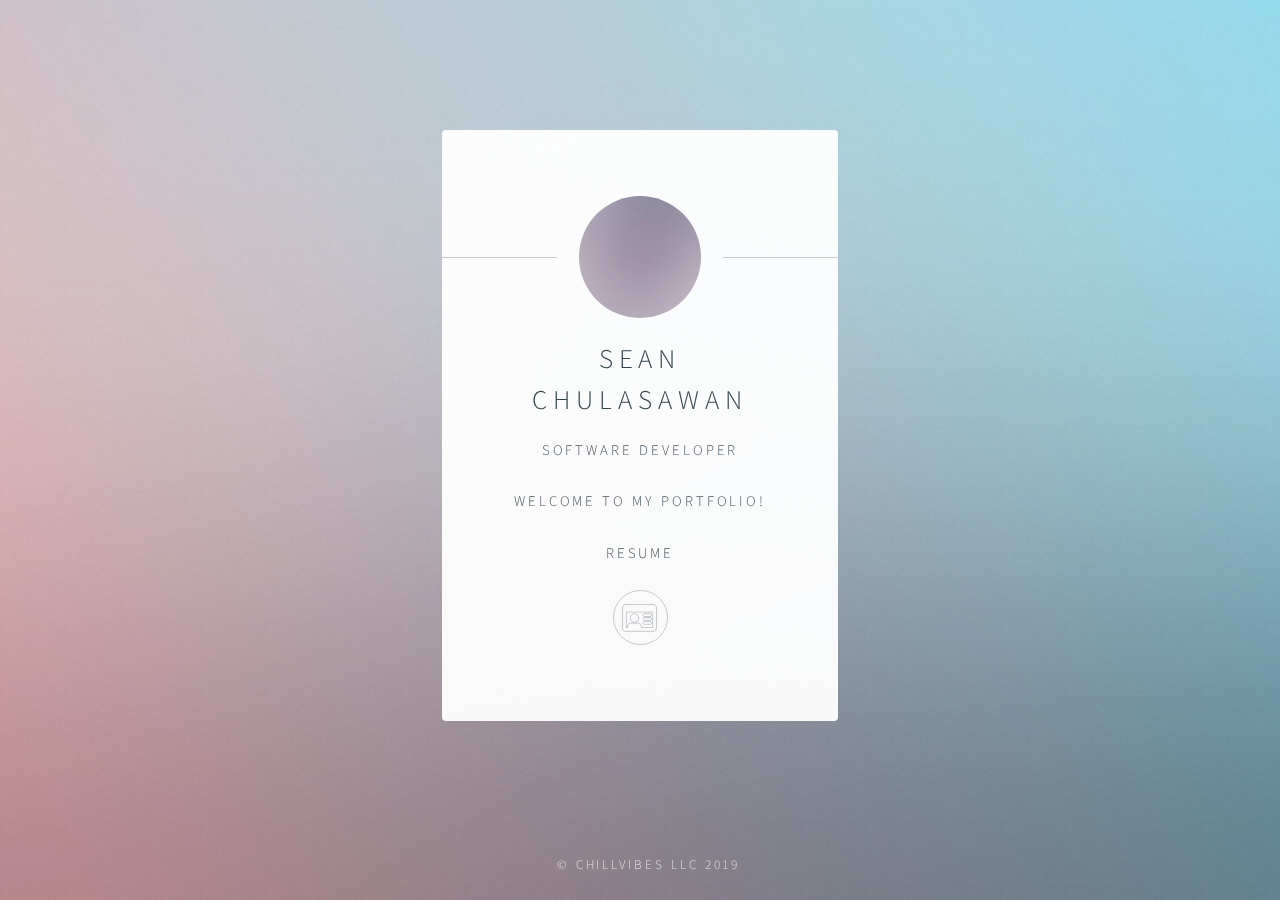
<file: index.html>
<!DOCTYPE HTML>

<html>
	<head>
		<title>My Portfolio</title>
		<meta charset="utf-8" />
		<meta name="viewport" content="width=device-width, initial-scale=1, user-scalable=no" />
		<link rel="stylesheet" href="assets/css/main.css" />
		<noscript><link rel="stylesheet" href="assets/css/noscript.css" /></noscript>
	</head>
	<body class="is-preload">

		<!-- Wrapper -->
			<div id="wrapper">

				<!-- Main -->
					<section id="main">
						<header>
							<span class="avatar"><img src="images/avatar.jpg" alt="" /></span>
							<h1>Sean Chulasawan</h1>
							<p>Software Developer</p>
							<p>Welcome to my portfolio!</p>
							<p>Resume</p>
						</header>
	


						<footer>
							<ul class="icons">
								<!-- <li><a href="pg1.html" class="icon regular fa-eye">eye</a></li> 
								<li><a href="https://github.com/Skruggle/Portfolio" class="icon brands fa-github">githib</a></li>
								-->
								<li><a href="Resume19.html" class="icon regular fa-id-card">stuff</a></li>
							</ul>
						</footer>
					</section>

				<!-- Footer -->
					<footer id="footer">
						<ul class="copyright">
							<li>&copy; ChillVibes LLC 2019</li>
						</ul>
					</footer>

			</div>

		<!-- Scripts -->
			<script>
				if ('addEventListener' in window) {
					window.addEventListener('load', function() { document.body.className = document.body.className.replace(/\bis-preload\b/, ''); });
					document.body.className += (navigator.userAgent.match(/(MSIE|rv:11\.0)/) ? ' is-ie' : '');
				}
			</script>



	</body>
</html>
</file>
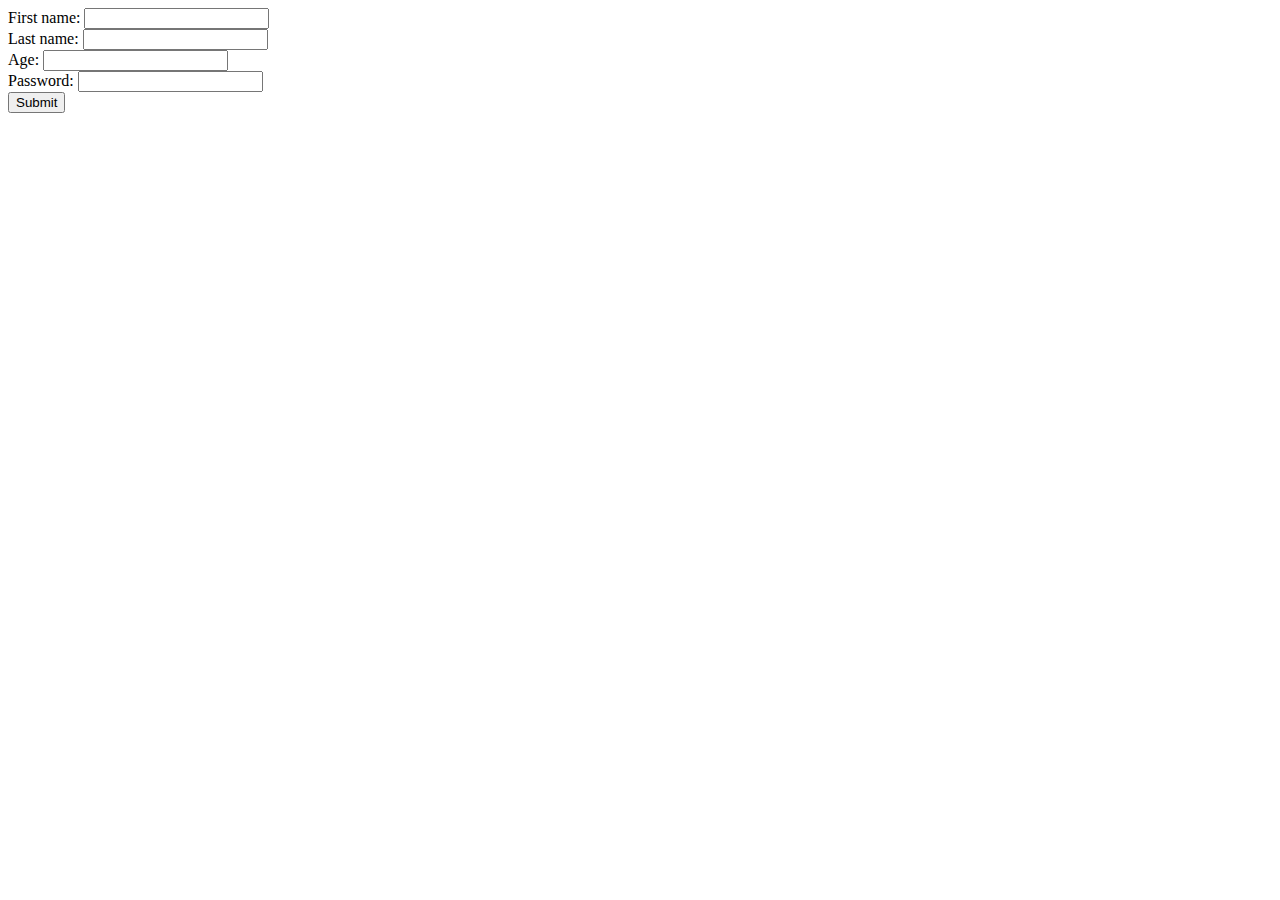
<file: login.html>
<!DOCTYPE html>

<html>

<head>

    <meta charset="utf-8">

    <title></title>

</head>

<body>

    <form action="login.php" method="post">
        First name: <input type="text" name="fname"><br>
        Last name: <input type="text" name="lname"><br>
        Age: <input type="number" name="age"> <br>
    Password: <input type="password" name="password"> <br>
    <input type="submit"> <value="Submit">

    <br> <br>
<script> src"login.php" </script>

</form>


</body>

</html>
</file>
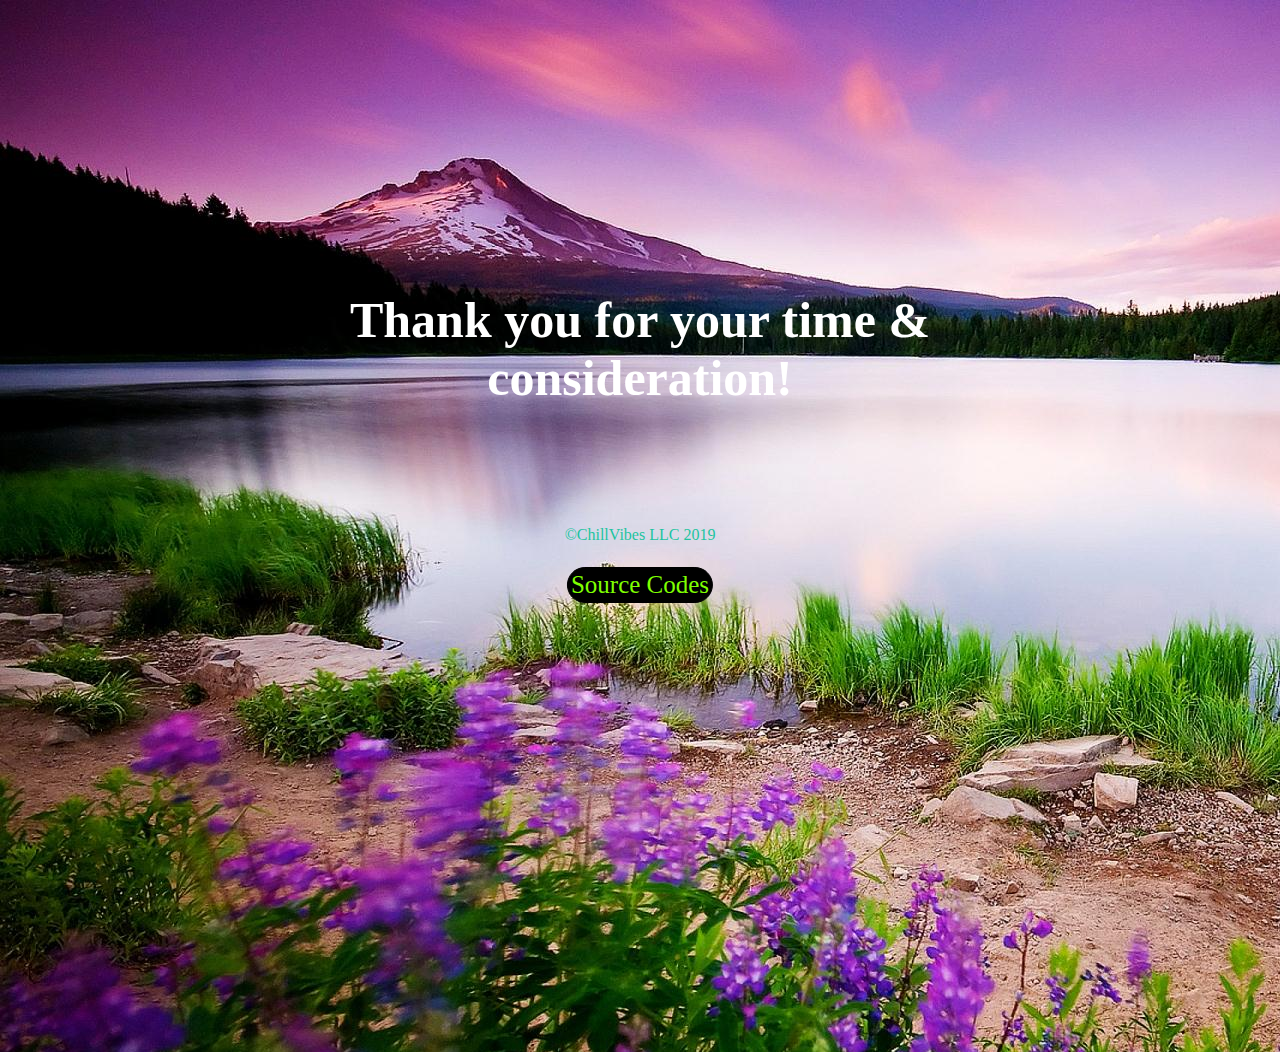
<file: pg1.html>
<!DOCTYPE html>

<html>
<head>
    <title> Welcome!</title>
    <link rel="stylesheet" type="text/css" href="pg1.css">
</head>

<!--Header-->
<h1>Thank you for your time & consideration!</h1>

<!--Source Button-->

    <div class="source">
        <li><a href="https://github.com/Skruggle/Portfolio" class="source">Source Codes</a></li>
    </div>



<!-- Footer -->

<footer id="footer">
     &copy;ChillVibes LLC 2019
</footer>

</html>
</file>
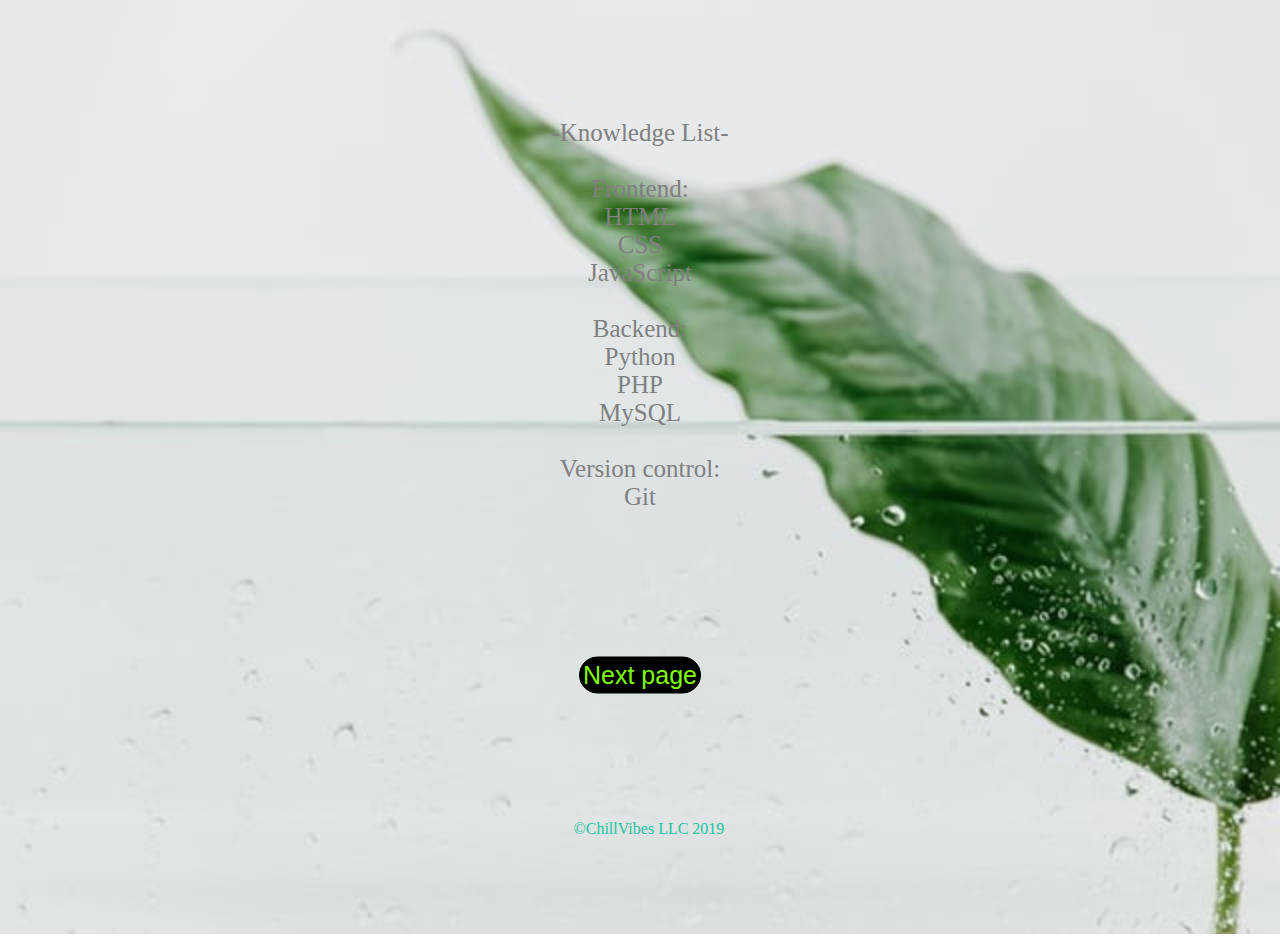
<file: Resume19.html>
<!DOCTYPE HTML>

<html>
    
    <head>
        <title>My Resume</title>
        <link rel="stylesheet" type="text/css" href="Resume19.css" />
    </head>
<body></body>
    

<div class="p">

            <p>
            -Knowledge List-<br><br>

            Frontend:<br>
            HTML<br>
            CSS<br>
            JavaScript<br><br>
            
            Backend:<br>
            Python<br>
            PHP<br>
            MySQL<br><br>
            
            Version control:<br>
            Git
        </p>
        </div>

<!--Source Button-->
        <div class="loginbox">
            <form action="pg1.html">
            <input href="pg1.html" type="submit" name="" value="Next page">
            </form>
        </div>
        
<!-- Footer -->
<footer id="footer">
    &copy;ChillVibes LLC 2019
</footer>

</html>
</file>
<file: assets/css/noscript.css>
/* Basic */

	body:after {
		display: none;
	}

/* Main */

	#main {
		-moz-transform: none !important;
		-webkit-transform: none !important;
		-ms-transform: none !important;
		transform: none !important;
		opacity: 1 !important;
	}
</file>
<file: pg1.css>
body {
    background-image: url(2.jpg);
    background-size: auto;
    background-repeat: no-repeat;
}

/*Header*/
h1{
    text-align: center;
    font-size: 50px;
    background: transparent;
    color: white;
    top: 35%;
    left: 50%;
    position: absolute;
    transform: translate(-50%,-50%);
    font-family: l;
    list-style-type: none;
}

/*Source Button*/
.source a{

    text-decoration: none;
    font-size: 25px;
    color: chartreuse;
    padding: 3px;
    border:1px solid black;
    border-radius: 100px;
    background-color: black;
    position: absolute;
    top: 65%;
    left: 50%;
    transform: translate(-50%,-50%);
    
}

.source a[class="source"]:hover
{
    border:black;
    font-size: 25px;
    background: chartreuse;
    background: #fb2525;
    color: #fff;
    border-radius: 1;
}

footer {
    
    text-align: center;
    color: rgb(29, 196, 160);
    padding: 500px;
}
</file>
<file: Resume19.css>
body {
    background-image: url(1.jpeg);
    background-size: 1400px;
    background-repeat: no-repeat;
}

/*Header*/
.p {
    text-align: center;
    font-size: 25px;
    background: transparent;
    color: gray;
    top: 35%;
    left: 50%;
    position: absolute;
    transform: translate(-50%,-50%);
    font-family: l;
    list-style-type: none;
}

.p :hover
{
 color: black;
 background-color: #fb2525;
}

/*Source Button*/
.loginbox [type="submit"]
{
    text-decoration: none;
    font-size: 25px;
    color: chartreuse;
    padding: 3px;
    border:1px solid black;
}

.loginbox [type="submit"]{
    border-radius: 50px;
    background-color: black;
    position: absolute;
    top: 75%;
    left: 50%;
    transform: translate(-50%,-50%);
}
.loginbox :hover
{
    border:black;
    font-size: 25px;
    background: chartreuse;
    background: #fb2525;
    color: #fff;
    border-radius: 100px;
}

footer {
    
    text-align: center;
    color: rgb(29, 196, 160);
    padding: 100px;
    position: absolute;
    top: 80%;
    left: 37%;

}
</file>
<file: assets/css/main.css>
@import url(fontawesome-all.min.css);
@import url("https://fonts.googleapis.com/css?family=Source+Sans+Pro:300");


/* Icon (alt) */

	html, body, div, span, applet, object,
	iframe, h1, h2, h3, h4, h5, h6, p, blockquote,
	pre, a, abbr, acronym, address, big, cite,
	code, del, dfn, em, img, ins, kbd, q, s, samp,
	small, strike, strong, sub, sup, tt, var, b,
	u, i, center, dl, dt, dd, ol, ul, li, fieldset,
	form, label, legend, table, caption, tbody,
	tfoot, thead, tr, th, td, article, aside,
	canvas, details, embed, figure, figcaption,
	footer, header, hgroup, menu, nav, output, ruby,
	section, summary, time, mark, audio, video {
		margin: 0;
		padding: 0;
		border: 0;
		font-size: 100%;
		font: inherit;
		vertical-align: baseline;
	}

	article, aside, details, figcaption, figure,
	footer, header, hgroup, menu, nav, section {
		display: block;
	}

	body {
		line-height: 1;
	}

	ol, ul {
		list-style: none;
	}

	blockquote, q {
		quotes: none;
	}

		blockquote:before, blockquote:after, q:before, q:after {
			content: '';
			content: none;
		}

	table {
		border-collapse: collapse;
		border-spacing: 0;
	}

	body {
		-webkit-text-size-adjust: none;
	}

	mark {
		background-color: transparent;
		color: inherit;
	}

	input::-moz-focus-inner {
		border: 0;
		padding: 0;
	}

	input, select, textarea {
		-moz-appearance: none;
		-webkit-appearance: none;
		-ms-appearance: none;
		appearance: none;
	}

/* Basic */

	@media screen and (max-width: 480px) {

		html, body {
			min-width: 320px;
		}

	}

	html {
		box-sizing: border-box;
	}

	*, *:before, *:after {
		box-sizing: inherit;
	}

	body.is-preload *, body.is-preload *:before, body.is-preload *:after {
		-moz-animation: none !important;
		-webkit-animation: none !important;
		-ms-animation: none !important;
		animation: none !important;
		-moz-transition: none !important;
		-webkit-transition: none !important;
		-ms-transition: none !important;
		transition: none !important;
	}

	html {
		height: 100%;
	}

	body {
		height: 100%;
		background-color: #ffffff;
		background-image: url("images/overlay.png"), -moz-linear-gradient(60deg, rgba(255, 165, 150, 0.5) 5%, rgba(0, 228, 255, 0.35)), url("../../images/bg.jpg");
		background-image: url("images/overlay.png"), -webkit-linear-gradient(60deg, rgba(255, 165, 150, 0.5) 5%, rgba(0, 228, 255, 0.35)), url("../../images/bg.jpg");
		background-image: url("images/overlay.png"), -ms-linear-gradient(60deg, rgba(255, 165, 150, 0.5) 5%, rgba(0, 228, 255, 0.35)), url("../../images/bg.jpg");
		background-image: url("images/overlay.png"), linear-gradient(60deg, rgba(255, 165, 150, 0.5) 5%, rgba(0, 228, 255, 0.35)), url("../../images/bg.jpg");
		background-repeat: repeat,			no-repeat,			no-repeat;
		background-size: 100px 100px, cover,				cover;
		background-position: top left,		center center,		bottom center;
		background-attachment: fixed,			fixed,				fixed;
	}

		body:after {
			content: '';
			display: block;
			position: fixed;
			top: 0;
			left: 0;
			width: 100%;
			height: inherit;
			opacity: 0;
			z-index: 1;
			background-color: #ffffff;
			background-image: url("images/overlay.png"), -moz-linear-gradient(60deg, rgba(255, 165, 150, 0.5) 5%, rgba(0, 228, 255, 0.35));
			background-image: url("images/overlay.png"), -webkit-linear-gradient(60deg, rgba(255, 165, 150, 0.5) 5%, rgba(0, 228, 255, 0.35));
			background-image: url("images/overlay.png"), -ms-linear-gradient(60deg, rgba(255, 165, 150, 0.5) 5%, rgba(0, 228, 255, 0.35));
			background-image: url("images/overlay.png"), linear-gradient(60deg, rgba(255, 165, 150, 0.5) 5%, rgba(0, 228, 255, 0.35));
			background-repeat: repeat,			no-repeat;
			background-size: 100px 100px, cover;
			background-position: top left,		center center;
			-moz-transition: opacity 1.75s ease-out;
			-webkit-transition: opacity 1.75s ease-out;
			-ms-transition: opacity 1.75s ease-out;
			transition: opacity 1.75s ease-out;
		}

		body.is-preload:after {
			opacity: 1;
		}

/* Type */

	body, input, select, textarea {
		color: #414f57;
		font-family: "Source Sans Pro", Helvetica, sans-serif;
		font-size: 14pt;
		font-weight: 300;
		line-height: 2;
		letter-spacing: 0.2em;
		text-transform: uppercase;
	}

		@media screen and (max-width: 1680px) {

			body, input, select, textarea {
				font-size: 11pt;
			}

		}

		@media screen and (max-width: 480px) {

			body, input, select, textarea {
				font-size: 10pt;
				line-height: 1.75;
			}

		}

	a {
		-moz-transition: color 0.2s ease, border-color 0.2s ease;
		-webkit-transition: color 0.2s ease, border-color 0.2s ease;
		-ms-transition: color 0.2s ease, border-color 0.2s ease;
		transition: color 0.2s ease, border-color 0.2s ease;
		color: inherit;
		text-decoration: none;
	}

		a:before {
			-moz-transition: color 0.2s ease, text-shadow 0.2s ease;
			-webkit-transition: color 0.2s ease, text-shadow 0.2s ease;
			-ms-transition: color 0.2s ease, text-shadow 0.2s ease;
			transition: color 0.2s ease, text-shadow 0.2s ease;
		}

		a:hover {
			color: #ff7496;
		}

	strong, b {
		color: #313f47;
	}

	em, i {
		font-style: italic;
	}

	p {
		margin: 0 0 1.5em 0;
	}

	h1, h2, h3, h4, h5, h6 {
		color: #313f47;
		line-height: 1.5;
		margin: 0 0 0.75em 0;
	}

		h1 a, h2 a, h3 a, h4 a, h5 a, h6 a {
			color: inherit;
			text-decoration: none;
		}

	h1 {
		font-size: 1.85em;
		letter-spacing: 0.22em;
		margin: 0 0 0.525em 0;
	}

	h2 {
		font-size: 1.25em;
	}

	h3 {
		font-size: 1em;
	}

	h4 {
		font-size: 1em;
	}

	h5 {
		font-size: 1em;
	}

	h6 {
		font-size: 1em;
	}

	@media screen and (max-width: 480px) {

		h1 {
			font-size: 1.65em;
		}

	}

	sub {
		font-size: 0.8em;
		position: relative;
		top: 0.5em;
	}

	sup {
		font-size: 0.8em;
		position: relative;
		top: -0.5em;
	}

	hr {
		border: 0;
		border-bottom: solid 1px #c8cccf;
		margin: 3em 0;
	}

/* Form */

	form {
		margin: 0 0 1.5em 0;
	}

		form > :last-child {
			margin-bottom: 0;
		}

		form > .fields {
			display: -moz-flex;
			display: -webkit-flex;
			display: -ms-flex;
			display: flex;
			-moz-flex-wrap: wrap;
			-webkit-flex-wrap: wrap;
			-ms-flex-wrap: wrap;
			flex-wrap: wrap;
			width: calc(100% + 2.25em);
			margin: -1.125em 0 1.5em -1.125em;
		}

			form > .fields > .field {
				-moz-flex-grow: 0;
				-webkit-flex-grow: 0;
				-ms-flex-grow: 0;
				flex-grow: 0;
				-moz-flex-shrink: 0;
				-webkit-flex-shrink: 0;
				-ms-flex-shrink: 0;
				flex-shrink: 0;
				padding: 1.125em 0 0 1.125em;
				width: calc(100% - 1.125em);
			}

				form > .fields > .field.half {
					width: calc(50% - 0.5625em);
				}

				form > .fields > .field.third {
					width: calc(100%/3 - 0.375em);
				}

				form > .fields > .field.quarter {
					width: calc(25% - 0.28125em);
				}

		@media screen and (max-width: 480px) {

			form > .fields {
				width: calc(100% + 2.25em);
				margin: -1.125em 0 1.5em -1.125em;
			}

				form > .fields > .field {
					padding: 1.125em 0 0 1.125em;
					width: calc(100% - 1.125em);
				}

					form > .fields > .field.half {
						width: calc(100% - 1.125em);
					}

					form > .fields > .field.third {
						width: calc(100% - 1.125em);
					}

					form > .fields > .field.quarter {
						width: calc(100% - 1.125em);
					}

		}

	label {
		color: #313f47;
		display: block;
		font-size: 0.9em;
		margin: 0 0 0.75em 0;
	}

	input[type="text"],
	input[type="password"],
	input[type="email"],
	input[type="tel"],
	select,
	textarea {
		-moz-appearance: none;
		-webkit-appearance: none;
		-ms-appearance: none;
		appearance: none;
		border-radius: 4px;
		border: solid 1px #c8cccf;
		color: inherit;
		display: block;
		outline: 0;
		padding: 0 1em;
		text-decoration: none;
		width: 100%;
	}

		input[type="text"]:invalid,
		input[type="password"]:invalid,
		input[type="email"]:invalid,
		input[type="tel"]:invalid,
		select:invalid,
		textarea:invalid {
			box-shadow: none;
		}

		input[type="text"]:focus,
		input[type="password"]:focus,
		input[type="email"]:focus,
		input[type="tel"]:focus,
		select:focus,
		textarea:focus {
			border-color: #ff7496;
		}

	select {
		background-image: url("data:image/svg+xml;charset=utf8,%3Csvg xmlns='http://www.w3.org/2000/svg' width='40' height='40' preserveAspectRatio='none' viewBox='0 0 40 40'%3E%3Cpath d='M9.4,12.3l10.4,10.4l10.4-10.4c0.2-0.2,0.5-0.4,0.9-0.4c0.3,0,0.6,0.1,0.9,0.4l3.3,3.3c0.2,0.2,0.4,0.5,0.4,0.9 c0,0.4-0.1,0.6-0.4,0.9L20.7,31.9c-0.2,0.2-0.5,0.4-0.9,0.4c-0.3,0-0.6-0.1-0.9-0.4L4.3,17.3c-0.2-0.2-0.4-0.5-0.4-0.9 c0-0.4,0.1-0.6,0.4-0.9l3.3-3.3c0.2-0.2,0.5-0.4,0.9-0.4S9.1,12.1,9.4,12.3z' fill='%23c8cccf' /%3E%3C/svg%3E");
		background-size: 1.25rem;
		background-repeat: no-repeat;
		background-position: calc(100% - 1rem) center;
		height: 2.75em;
		padding-right: 2.75em;
		text-overflow: ellipsis;
	}

		select option {
			color: #313f47;
			background: #ffffff;
		}

		select:focus::-ms-value {
			background-color: transparent;
		}

		select::-ms-expand {
			display: none;
		}

	input[type="text"],
	input[type="password"],
	input[type="email"],
	select {
		height: 2.75em;
	}

	textarea {
		padding: 0.75em 1em;
	}

	input[type="checkbox"],
	input[type="radio"] {
		-moz-appearance: none;
		-webkit-appearance: none;
		-ms-appearance: none;
		appearance: none;
		display: block;
		float: left;
		margin-right: -2em;
		opacity: 0;
		width: 1em;
		z-index: -1;
	}

		input[type="checkbox"] + label,
		input[type="radio"] + label {
			text-decoration: none;
			color: #414f57;
			cursor: pointer;
			display: inline-block;
			font-size: 1em;
			font-weight: 300;
			padding-left: 2.4em;
			padding-right: 0.75em;
			position: relative;
		}

			input[type="checkbox"] + label:before,
			input[type="radio"] + label:before {
				-moz-osx-font-smoothing: grayscale;
				-webkit-font-smoothing: antialiased;
				display: inline-block;
				font-style: normal;
				font-variant: normal;
				text-rendering: auto;
				line-height: 1;
				text-transform: none !important;
				font-family: 'Font Awesome 5 Free';
				font-weight: 900;
			}

			input[type="checkbox"] + label:before,
			input[type="radio"] + label:before {
				border-radius: 4px;
				border: solid 1px #c8cccf;
				content: '';
				display: inline-block;
				font-size: 0.8em;
				height: 2.0625em;
				left: 0;
				line-height: 2.0625em;
				position: absolute;
				text-align: center;
				top: 0.15em;
				width: 2.0625em;
			}

		input[type="checkbox"]:checked + label:before,
		input[type="radio"]:checked + label:before {
			color: #e2d73d;
			content: '\f00c';
		}

		input[type="checkbox"]:focus + label:before,
		input[type="radio"]:focus + label:before {
			border-color: #ff7496;
		}

	input[type="checkbox"] + label:before {
		border-radius: 4px;
	}

	input[type="radio"] + label:before {
		border-radius: 100%;
	}

	::-webkit-input-placeholder {
		color: #155c85 !important;
		opacity: 1.0;
	}

	:-moz-placeholder {
		color: #616f77 !important;
		opacity: 1.0;
	}

	::-moz-placeholder {
		color: #616f77 !important;
		opacity: 1.0;
	}

	:-ms-input-placeholder {
		color: #616f77 !important;
		opacity: 1.0;
	}

/* Icon */

	.icon {
		text-decoration: none;
		position: relative;
		border-bottom: none;
	}

		.icon:before {
			-moz-osx-font-smoothing: grayscale;
			-webkit-font-smoothing: antialiased;
			display: inline-block;
			font-style: normal;
			font-variant: normal;
			text-rendering: auto;
			line-height: 1;
			text-transform: none !important;
			font-family: 'Font Awesome 5 Free';
			font-weight: 400;
		}

		.icon > .label {
			display: none;
		}

		.icon:before {
			line-height: inherit;
		}

		.icon.solid:before {
			font-weight: 900;
		}

		.icon.brands:before {
			font-family: 'Font Awesome 5 Brands';
		}

/* List */

	ol {
		list-style: decimal;
		margin: 0 0 1.5em 0;
		padding-left: 1.25em;
	}

		ol li {
			padding-left: 0.25em;
		}

	ul {
		list-style: disc;
		margin: 0 0 1.5em 0;
		padding-left: 1em;
	}

		ul li {
			padding-left: 0.5em;
		}

		ul.alt {
			list-style: none;
			padding-left: 0;
		}

			ul.alt li {
				border-top: solid 1px #c8cccf;
				padding: 0.5em 0;
			}

				ul.alt li:first-child {
					border-top: 0;
					padding-top: 0;
				}

	dl {
		margin: 0 0 1.5em 0;
	}

		dl dt {
			display: block;
			margin: 0 0 0.75em 0;
		}

		dl dd {
			margin-left: 1.5em;
		}

/* Actions */

	ul.actions {
		display: -moz-flex;
		display: -webkit-flex;
		display: -ms-flex;
		display: flex;
		cursor: default;
		list-style: none;
		margin-left: -0.75em;
		padding-left: 0;
	}

		ul.actions li {
			padding: 0 0 0 0.75em;
			vertical-align: middle;
		}

		ul.actions.special {
			-moz-justify-content: center;
			-webkit-justify-content: center;
			-ms-justify-content: center;
			justify-content: center;
			width: 100%;
			margin-left: 0;
		}

			ul.actions.special li:first-child {
				padding-left: 0;
			}

		ul.actions.stacked {
			-moz-flex-direction: column;
			-webkit-flex-direction: column;
			-ms-flex-direction: column;
			flex-direction: column;
			margin-left: 0;
		}

			ul.actions.stacked li {
				padding: 0.975em 0 0 0;
			}

				ul.actions.stacked li:first-child {
					padding-top: 0;
				}

		ul.actions.fit {
			width: calc(100% + 0.75em);
		}

			ul.actions.fit li {
				-moz-flex-grow: 1;
				-webkit-flex-grow: 1;
				-ms-flex-grow: 1;
				flex-grow: 1;
				-moz-flex-shrink: 1;
				-webkit-flex-shrink: 1;
				-ms-flex-shrink: 1;
				flex-shrink: 1;
				width: 100%;
			}

				ul.actions.fit li > * {
					width: 100%;
				}

			ul.actions.fit.stacked {
				width: 100%;
			}

		@media screen and (max-width: 480px) {

			ul.actions:not(.fixed) {
				-moz-flex-direction: column;
				-webkit-flex-direction: column;
				-ms-flex-direction: column;
				flex-direction: column;
				margin-left: 0;
				width: 100% !important;
			}

				ul.actions:not(.fixed) li {
					-moz-flex-grow: 1;
					-webkit-flex-grow: 1;
					-ms-flex-grow: 1;
					flex-grow: 1;
					-moz-flex-shrink: 1;
					-webkit-flex-shrink: 1;
					-ms-flex-shrink: 1;
					flex-shrink: 1;
					padding: 0.75em 0 0 0;
					text-align: center;
					width: 100%;
				}

					ul.actions:not(.fixed) li > * {
						width: 100%;
					}

					ul.actions:not(.fixed) li:first-child {
						padding-top: 0;
					}

					ul.actions:not(.fixed) li input[type="submit"],
					ul.actions:not(.fixed) li input[type="reset"],
					ul.actions:not(.fixed) li input[type="button"],
					ul.actions:not(.fixed) li button,
					ul.actions:not(.fixed) li .button {
						width: 100%;
					}

						ul.actions:not(.fixed) li input[type="submit"].icon:before,
						ul.actions:not(.fixed) li input[type="reset"].icon:before,
						ul.actions:not(.fixed) li input[type="button"].icon:before,
						ul.actions:not(.fixed) li button.icon:before,
						ul.actions:not(.fixed) li .button.icon:before {
							margin-left: -0.5rem;
						}

		}

/* Icons */

	ul.icons {
		cursor: default;
		list-style: none;
		padding-left: 0;
		margin-top: -0.675em;
	}

		ul.icons li {
			display: inline-block;
			padding: 0.675em 0.5em;
		}

			ul.icons li a {
				text-decoration: none;
				position: relative;
				display: block;
				width: 3.75em;
				height: 3.75em;
				border-radius: 100%;
				border: solid 1px #c8cccf;
				line-height: 3.75em;
				overflow: hidden;
				text-align: center;
				text-indent: 3.75em;
				white-space: nowrap;
			}

				ul.icons li a:before {
					-moz-osx-font-smoothing: grayscale;
					-webkit-font-smoothing: antialiased;
					display: inline-block;
					font-style: normal;
					font-variant: normal;
					text-rendering: auto;
					line-height: 1;
					text-transform: none !important;
					font-family: 'Font Awesome 5 Free';
					font-weight: 400;
				}

				ul.icons li a:before {
					color: #ffffff;
					text-shadow: 1.25px 0px 0px #c8cccf, -1.25px 0px 0px #c8cccf, 0px 1.25px 0px #c8cccf, 0px -1.25px 0px #c8cccf;
				}

				ul.icons li a:hover:before {
					text-shadow: 1.25px 0px 0px #ff7496, -1.25px 0px 0px #ff7496, 0px 1.25px 0px #ff7496, 0px -1.25px 0px #ff7496;
				}

				ul.icons li a:before {
					position: absolute;
					top: 0;
					left: 0;
					width: inherit;
					height: inherit;
					font-size: 1.85rem;
					line-height: inherit;
					text-align: center;
					text-indent: 0;
				}

				ul.icons li a:hover {
					border-color: #ff7496;
				}

		@media screen and (max-width: 480px) {

			ul.icons li a:before {
				font-size: 1.5rem;
			}

		}

/* Button */

	input[type="submit"],
	input[type="reset"],
	input[type="button"],
	button,
	.button {
		-moz-appearance: none;
		-webkit-appearance: none;
		-ms-appearance: none;
		appearance: none;
		-moz-transition: background-color 0.2s ease-in-out, border-color 0.2s ease-in-out, color 0.2s ease-in-out;
		-webkit-transition: background-color 0.2s ease-in-out, border-color 0.2s ease-in-out, color 0.2s ease-in-out;
		-ms-transition: background-color 0.2s ease-in-out, border-color 0.2s ease-in-out, color 0.2s ease-in-out;
		transition: background-color 0.2s ease-in-out, border-color 0.2s ease-in-out, color 0.2s ease-in-out;
		display: inline-block;
		height: 2.75em;
		line-height: 2.75em;
		padding: 0 1.5em;
		background-color: transparent;
		border-radius: 4px;
		border: solid 1px #c8cccf;
		color: #414f57 !important;
		cursor: pointer;
		text-align: center;
		text-decoration: none;
		white-space: nowrap;
	}

		input[type="submit"]:hover,
		input[type="reset"]:hover,
		input[type="button"]:hover,
		button:hover,
		.button:hover {
			border-color: #ff7496;
			color: #ff7496 !important;
		}

		input[type="submit"].icon,
		input[type="reset"].icon,
		input[type="button"].icon,
		button.icon,
		.button.icon {
			padding-left: 1.35em;
		}

			input[type="submit"].icon:before,
			input[type="reset"].icon:before,
			input[type="button"].icon:before,
			button.icon:before,
			.button.icon:before {
				margin-right: 0.5em;
			}

		input[type="submit"].fit,
		input[type="reset"].fit,
		input[type="button"].fit,
		button.fit,
		.button.fit {
			width: 100%;
		}

		input[type="submit"].small,
		input[type="reset"].small,
		input[type="button"].small,
		button.small,
		.button.small {
			font-size: 0.8em;
		}

		input[type="submit"].large,
		input[type="reset"].large,
		input[type="button"].large,
		button.large,
		.button.large {
			font-size: 1.35em;
		}

		input[type="submit"].disabled, input[type="submit"]:disabled,
		input[type="reset"].disabled,
		input[type="reset"]:disabled,
		input[type="button"].disabled,
		input[type="button"]:disabled,
		button.disabled,
		button:disabled,
		.button.disabled,
		.button:disabled {
			pointer-events: none;
			opacity: 0.5;
		}

/* Main */

	#main {
		-moz-transform-origin: 50% 50%;
		-webkit-transform-origin: 50% 50%;
		-ms-transform-origin: 50% 50%;
		transform-origin: 50% 50%;
		-moz-transform: rotateX(0deg);
		-webkit-transform: rotateX(0deg);
		-ms-transform: rotateX(0deg);
		transform: rotateX(0deg);
		-moz-transition: opacity 1s ease, -moz-transform 1s ease;
		-webkit-transition: opacity 1s ease, -webkit-transform 1s ease;
		-ms-transition: opacity 1s ease, -ms-transform 1s ease;
		transition: opacity 1s ease, transform 1s ease;
		padding: 4.5em 3em 3em 3em ;
		background: #ffffff;
		border-radius: 4px;
		cursor: default;
		max-width: 100%;
		opacity: 0.95;
		position: relative;
		text-align: center;
		width: 27em;
	}

		#main .avatar {
			position: relative;
			display: block;
			margin-bottom: 1.5em;
		}

			#main .avatar img {
				display: block;
				margin: 0 auto;
				border-radius: 100%;
				box-shadow: 0 0 0 1.5em #ffffff;
			}

			#main .avatar:before {
				content: '';
				display: block;
				position: absolute;
				top: 50%;
				left: -3em;
				width: calc(100% + 6em);
				height: 1px;
				z-index: -1;
				background: #c8cccf;
			}

		@media screen and (max-width: 480px) {

			#main {
				padding: 4em 2em 2.5em 2em ;
				width: 100%;
			}

				#main .avatar:before {
					left: -2em;
					width: calc(100% + 4em);
				}

		}

		body.is-preload #main {
			-moz-transform: rotateX(15deg);
			-webkit-transform: rotateX(15deg);
			-ms-transform: rotateX(15deg);
			transform: rotateX(15deg);
			opacity: 0;
		}

/* Footer */

	#footer {
		-moz-align-self: -moz-flex-end;
		-webkit-align-self: -webkit-flex-end;
		-ms-align-self: -ms-flex-end;
		align-self: flex-end;
		width: 100%;
		padding: 1.5em 0 0 0;
		color: rgba(255, 255, 255, 0.75);
		cursor: default;
		text-align: center;
	}

		#footer .copyright {
			margin: 0;
			padding: 0;
			font-size: 0.9em;
			list-style: none;
		}

			#footer .copyright li {
				display: inline-block;
				margin: 0 0 0 0.45em;
				padding: 0 0 0 0.85em;
				border-left: solid 1px rgba(255, 255, 255, 0.5);
				line-height: 1;
			}

				#footer .copyright li:first-child {
					border-left: 0;
				}

/* Wrapper */

	#wrapper {
		display: -moz-flex;
		display: -webkit-flex;
		display: -ms-flex;
		display: flex;
		-moz-align-items: center;
		-webkit-align-items: center;
		-ms-align-items: center;
		align-items: center;
		-moz-justify-content: space-between;
		-webkit-justify-content: space-between;
		-ms-justify-content: space-between;
		justify-content: space-between;
		-moz-flex-direction: column;
		-webkit-flex-direction: column;
		-ms-flex-direction: column;
		flex-direction: column;
		-moz-perspective: 1000px;
		-webkit-perspective: 1000px;
		-ms-perspective: 1000px;
		perspective: 1000px;
		position: relative;
		min-height: 100%;
		padding: 1.5em;
		z-index: 2;
	}

		#wrapper > * {
			z-index: 1;
		}

		#wrapper:before {
			content: '';
			display: block;
		}

		@media screen and (max-width: 360px) {

			#wrapper {
				padding: 0.75em;
			}

		}

		body.is-ie #wrapper {
			height: 100%;
		}
</file>
